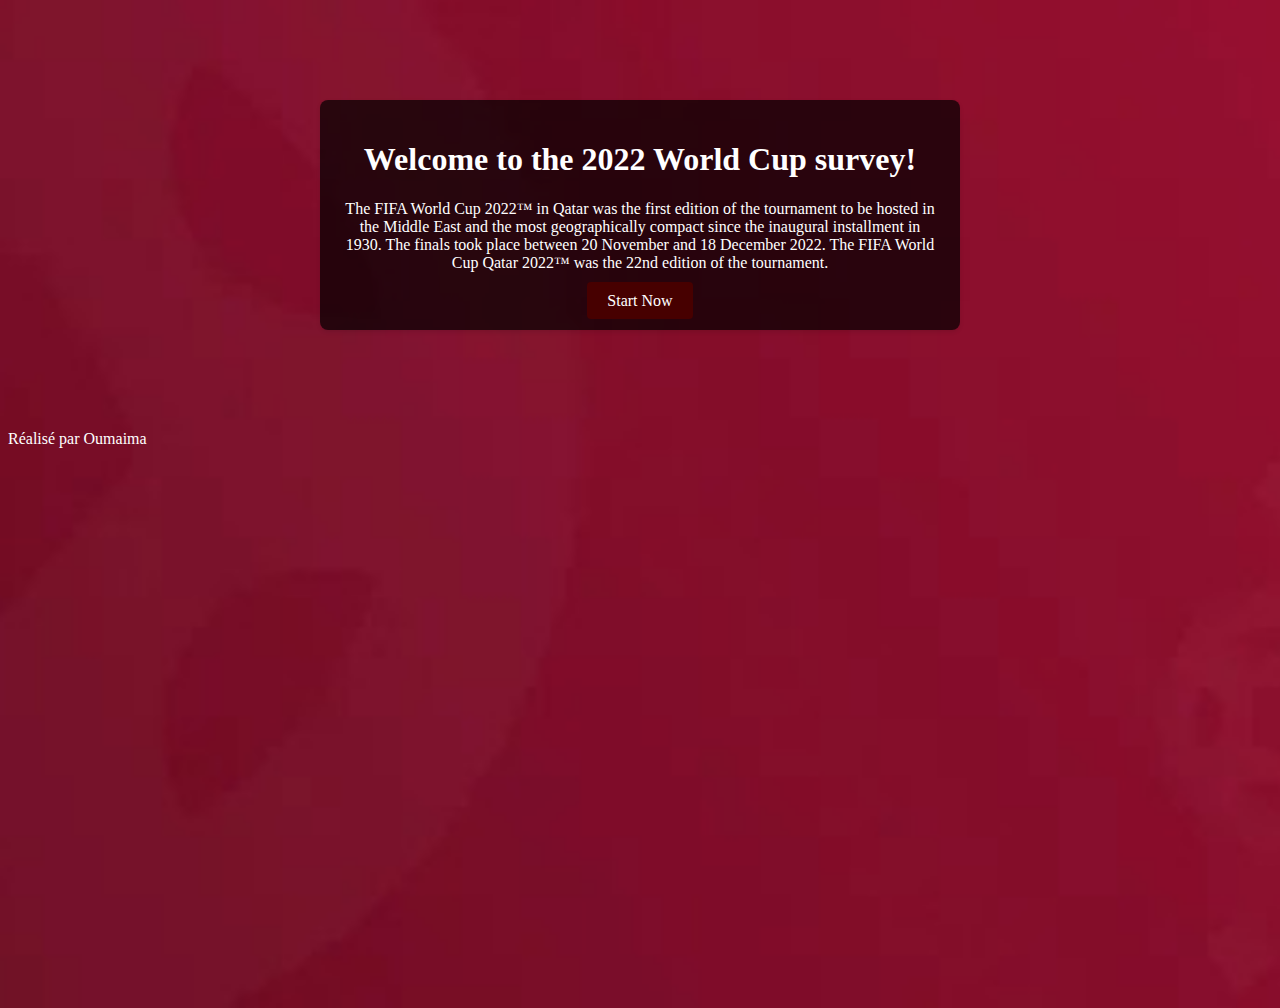
<file: index.html>
<!DOCTYPE html>
<html lang="en">
<head>
    <meta charset="UTF-8">
    <meta name="viewport" content="width=device-width, initial-scale=1.0">
    <title>Document</title><link rel="stylesheet" href="stylee.css">

</head>
<body>
    <div class="container">
        <h1>Welcome to the 2022 World Cup survey!</h1>
        <p>The FIFA World Cup 2022™ in Qatar was the first edition of the tournament to be hosted in the Middle East and the most geographically compact since the inaugural installment in 1930. The finals took place between 20 November and 18 December 2022. The FIFA World Cup Qatar 2022™ was the 22nd edition of the tournament.</p>
        <a href="world cup.html" class="start-btn">Start Now</a>
      </div>
      
      <div class="footer">
        <p>Réalisé par Oumaima</p>
      </div>
</body>
</html>
</file>
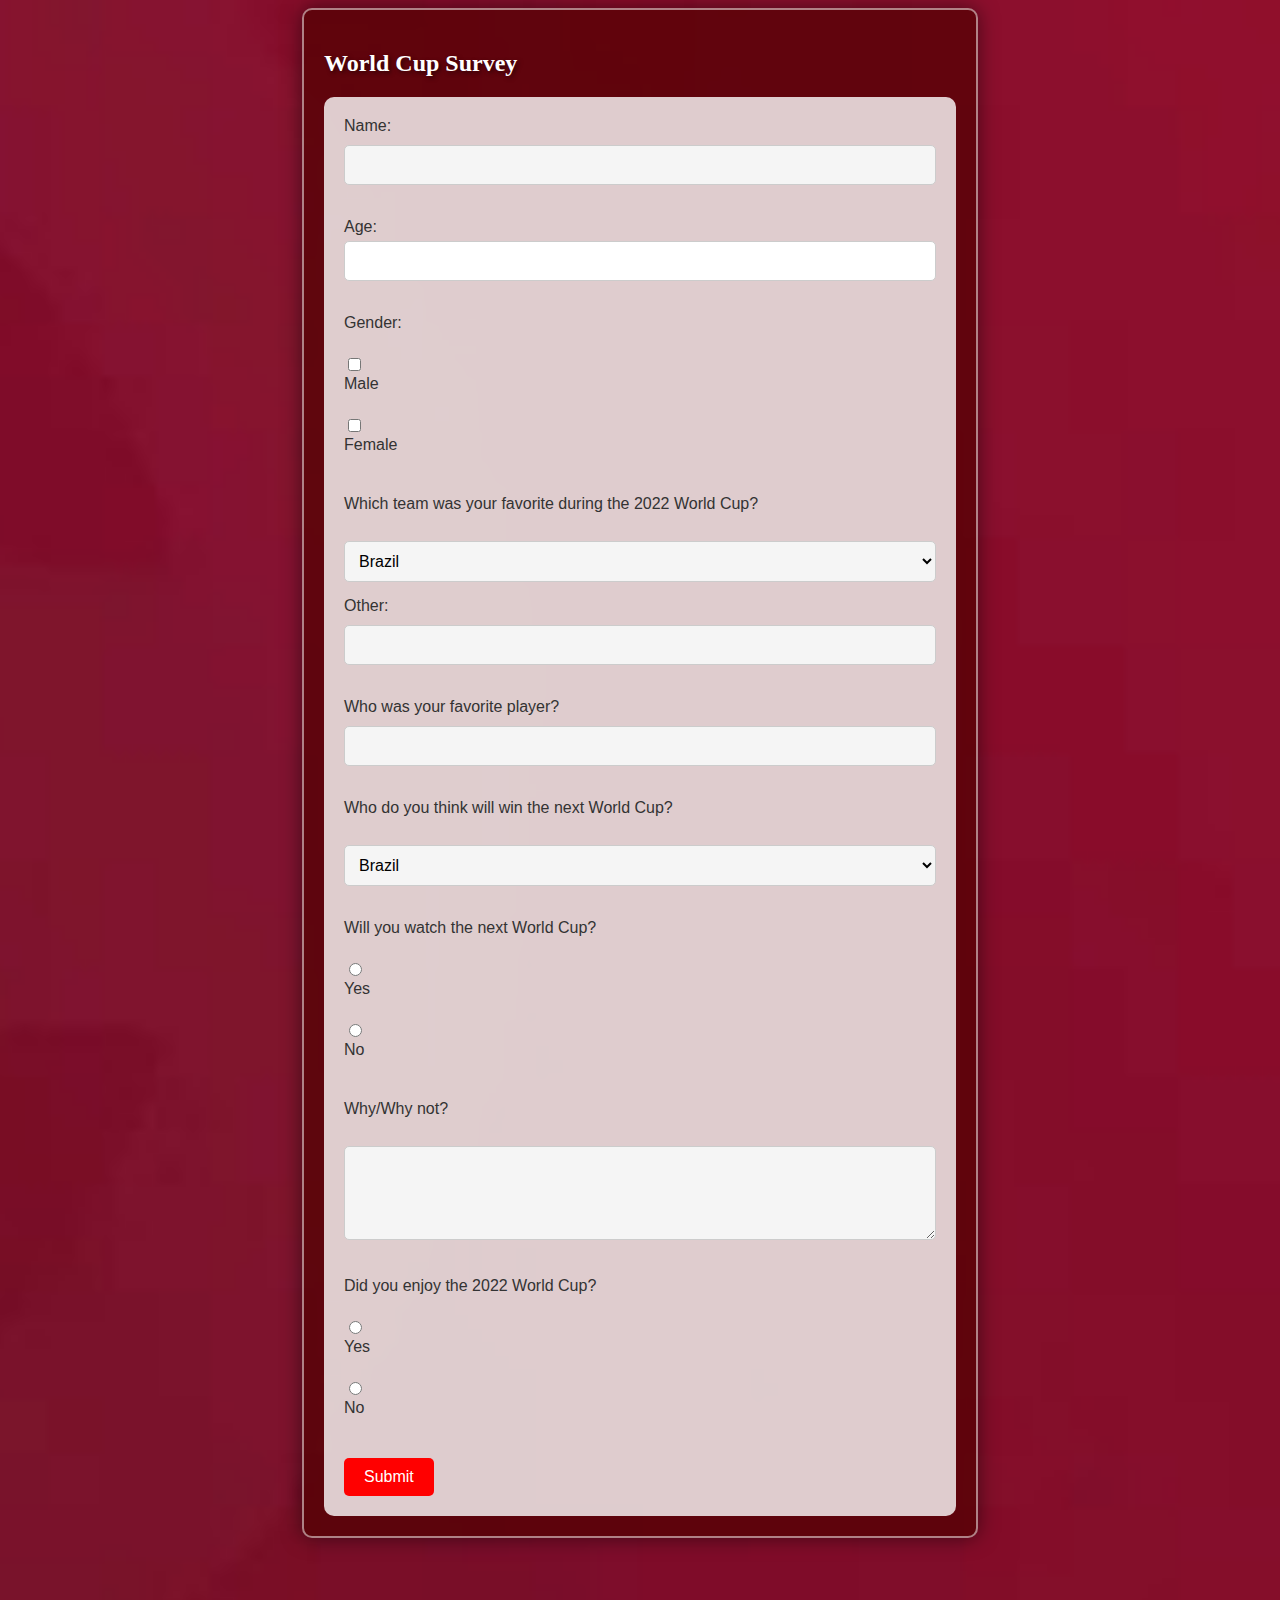
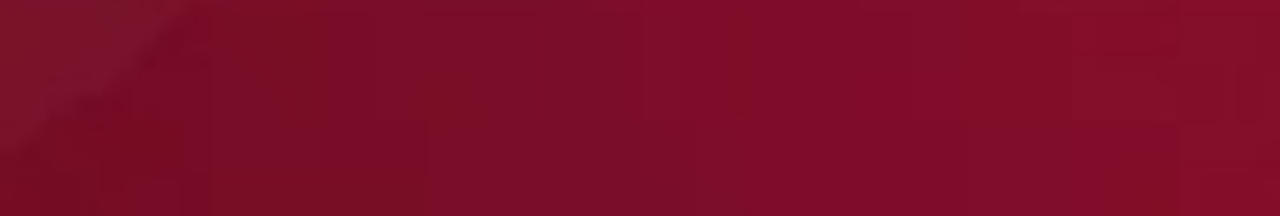
<file: world cup.html>
<!DOCTYPE html>
<html lang="en">
<head>
<meta charset="UTF-8">
<meta name="viewport" content="width=device-width, initial-scale=1.0">
<title>World Cup 2022 Predictions</title>
<link rel="stylesheet" href="style.css">
</head>
<body>


    <div class="container">
        <h2>World Cup Survey</h2>
      
        <form action="#" method="post">
          <label for="name">Name:</label>
          <input type="text" id="name" name="name" required><br><br>
      
          <label for="age">Age:</label>
          <input type="number" id="age" name="age" required><br><br>
      
          <label>Gender:</label><br>
          <input type="checkbox" id="male" name="gender" value="male">
          <label for="male">Male</label><br>
          <input type="checkbox" id="female" name="gender" value="female">
          <label for="female">Female</label><br><br>
      
          <label for="favorite_team">Which team was your favorite during the 2022 World Cup?</label><br>
          <select id="favorite_team" name="favorite_team">
            <option value="brazil">Brazil</option>
            <option value="morocco">Morocco</option>
            <option value="argentina">Argentina</option>
            <option value="croatia">Croatia</option>
            <option value="france">France</option>
            <option value="portugal">Portugal</option>
            <option value="spain">Spain</option>
            <option value="other">Other</option>
          </select><br>
          <label for="other_team">Other:</label>
          <input type="text" id="other_team" name="other_team"><br><br>
      
          <label for="favorite_player">Who was your favorite player?</label>
          <input type="text" id="favorite_player" name="favorite_player" required><br><br>
      
          <label for="next_winner">Who do you think will win the next World Cup?</label><br>
          <select id="next_winner" name="next_winner">
            <option value="brazil">Brazil</option>
            <option value="argentina">Argentina</option>
            <option value="france">France</option>
            <option value="croatia">Croatia</option>
            <option value="morocco">Morocco</option>
            <option value="other">Other</option>
          </select><br><br>
      
          <label>Will you watch the next World Cup?</label><br>
          <input type="radio" id="yes" name="watch_next" value="yes">
          <label for="yes">Yes</label><br>
          <input type="radio" id="no" name="watch_next" value="no">
          <label for="no">No</label><br><br>
      
          <label for="reason">Why/Why not?</label><br>
          <textarea id="reason" name="reason" rows="4" cols="50"></textarea><br><br>
      
          <label>Did you enjoy the 2022 World Cup?</label><br>
          <input type="radio" id="enjoy_yes" name="enjoy_2022" value="yes">
          <label for="enjoy_yes">Yes</label><br>
          <input type="radio" id="enjoy_no" name="enjoy_2022" value="no">
          <label for="enjoy_no">No</label><br><br>
      
          <input type="submit" value="Submit">
        </form>
      </div>
      

</body>
</html>
</file>
<file: stylee.css>
body {
    font-family:Georgia, 'Times New Roman', Times, serif;
    background-image: url('1-ezgif.com-webp-to-jpg-converter.jpg'); /* Add the URL of your background image */
    background-size: cover;
    background-position: center;
    background-repeat: no-repeat;
    height: 100vh;
  }

  .container {
    max-width: 600px;
    margin: 100px auto;
    background-color: rgba(0, 0, 0, 0.7); /* Add background color with opacity for better readability */
    padding: 20px;
    border-radius: 8px;
    box-shadow: 0 2px 4px rgba(0, 0, 0, 0.1);
    text-align: center;
  }

  h1 {
    color: #ffffff;
  }

  p {
    color: #ffffff;
    margin-bottom: 20px;
  }

  .start-btn {
    background-color: #470000;
    color: #fff;
    padding: 10px 20px;
    border: none;
    border-radius: 4px;
    cursor: pointer;
    font-size: 16px;
    text-decoration: none;
  }

  .start-btn:hover {
    background-color: #003366;
  }
</file>
<file: style.css>
body {
    font-family:Georgia, 'Times New Roman', Times, serif;
    background-image: url('1-ezgif.com-webp-to-jpg-converter.jpg'); /* Add the URL of your background image */
    background-size: cover;
    background-position: center;
    background-repeat: no-repeat;
    height: 200vh;
  }
  label {
    font-size: 16px;
    color: #333; /* Dark gray text color */
    font-family: Arial, sans-serif; /* Font family */
    margin-bottom: 5px;
    display: block;
  }
 /* Main container */
 .container {
    width: 50%;
    margin: auto;
    padding: 20px;
    background-color: rgba(80, 0, 0, 0.7); /* White background with transparency */
    border: 2px solid rgba(255, 255, 255, 0.5); /* White border with transparency */
    border-radius: 10px;
    box-shadow: 0 0 20px rgba(0, 0, 0, 0.5); /* Clear shadow */
  }
  
  form {
    background-color: rgba(255, 255, 255, 0.8); /* White background with transparency */
    padding: 20px;
    border-radius: 10px;
  }

  /* CSS styles for the input fields */
  input[type="text"], input[type="email"], select, textarea {
    width: 100%;
    padding: 10px;
    margin: 5px 0;
    border: 1px solid #888; /* Slightly darker border */
    border-radius: 5px;
    box-sizing: border-box; /* Ensure padding and border are included in the width */
    background-color: #f5f5f5; /* Slightly darker background color */
  }


  
  /* Header */
  h2, p {
    color: #ffffff; /* White text color */
    text-shadow: 2px 2px 4px rgba(0, 0, 0, 0.5); /* Text shadow for better visibility */
  }
  

  
  /* Submit button */
  input[type="text"], input[type="number"], select, textarea {
    width: 100%;
    padding: 10px;
    margin-bottom: 15px;
    border: 1px solid #ccc; /* Light gray border */
    border-radius: 5px;
    box-sizing: border-box; /* Ensure padding and border are included in the width */
    font-size: 16px;
    font-family: Arial, sans-serif; /* Font family */
  }

  /* CSS styles for the submit button */
  input[type="submit"] {
    background-color: #ff0000; /* Red color */
    color: #fff; /* White text color */
    padding: 10px 20px;
    border: none;
    border-radius: 5px;
    cursor: pointer;
    font-size: 16px;
    font-family: Arial, sans-serif; /* Font family */
  }
  
  input[type="submit"]:hover {
    background-color: #6a0000; /* Darker shade of red on hover */
  }
  
  /* Error message */
  .error {
    color: #ff0000;
  }
  
  /* Success message */
  .success {
    color: #00cc00;
  }
</file>
